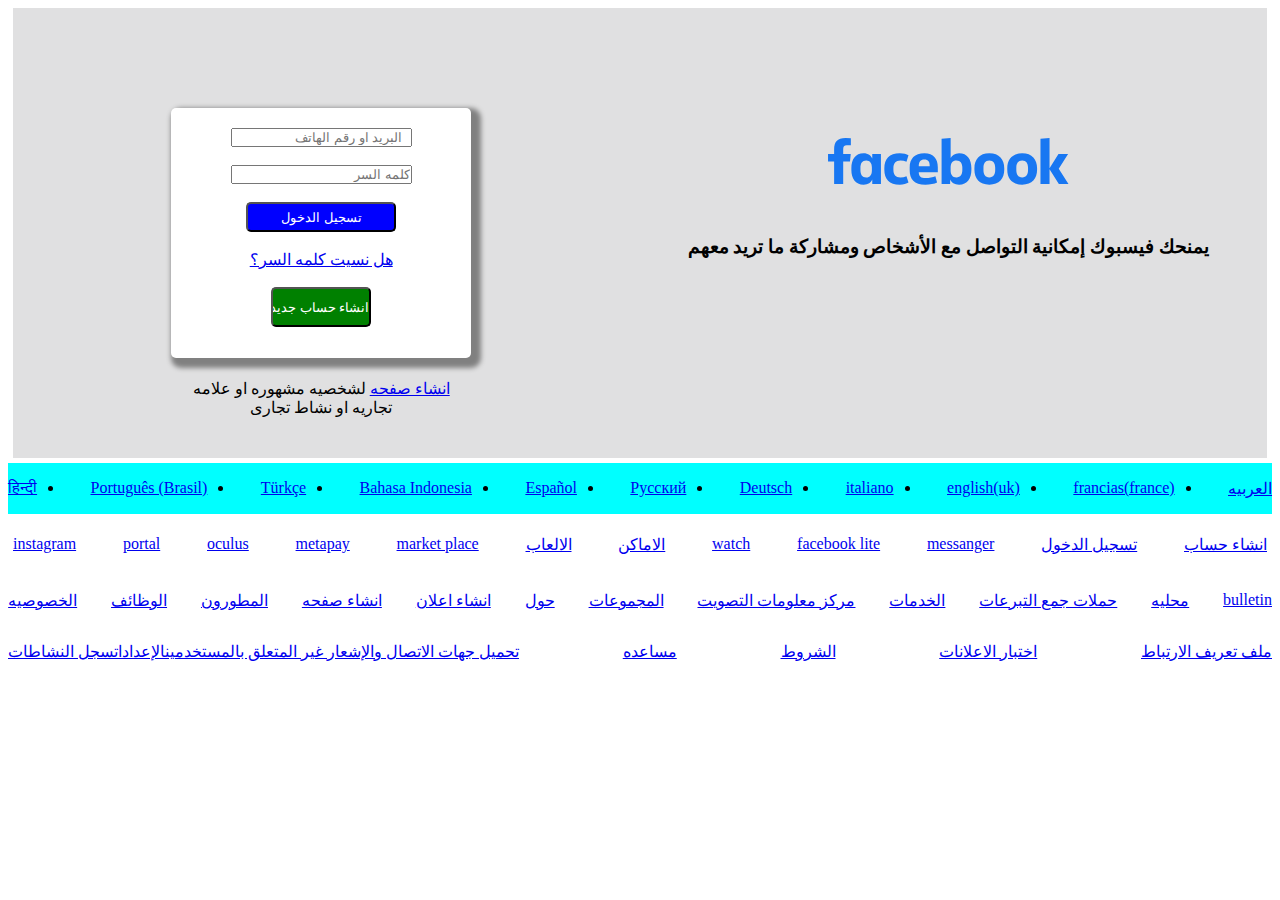
<file: index.html>
<!DOCTYPE html>
<html lang="en">
<head>
    <meta charset="UTF-8">
    <meta http-equiv="X-UA-Compatible" content="IE=edge">
    <meta name="viewport" content="width=device-width, initial-scale=1.0">
    <title>Document</title>
    <link rel="stylesheet" href="style.css">
</head>
<body>
    <section>
        <div id="wasd">
<form action="facebook.com" method="get">
<input type="البريد او رقم الهاتف" placeholder="  البريد او رقم الهاتف" name="email"><br><br>
<input type="password" name="password" placeholder="كلمه السر" id=""><br><br>
<input type="submit" value="تسجيل الدخول" id="df"><br><br>
<a href="https://ar-ar.facebook.com/recover/initiate/?privacy_mutation_token=eyJ0eXBlIjowLCJjcmVhdGlvbl90aW1lIjoxNjY1NDc3OTU0LCJjYWxsc2l0ZV9pZCI6MzgxMjI5MDc5NTc1OTQ2fQ%3D%3D&ars=facebook_login">هل نسيت كلمه السر؟</a>
<br><br>
<a href="https://ar-ar.facebook.com/" target="_blank" rel="noopener noreferrer" ><input type="button" value="انشاء حساب جديد" id="er"></a><br><br>
<br>
<p></p><a href="https://ar-ar.facebook.com/pages/create/?ref_type=registration_form">انشاء صفحه</a>
لشخصيه مشهوره او علامه تجاريه او نشاط تجارى</p>
</form>





            </div>
        <div  id="we">
            <img src="dF5SId3UHWd.svg" width="300px" alt="face" srcset="">
            <h3>يمنحك فيسبوك إمكانية التواصل مع الأشخاص ومشاركة ما تريد معهم</h3>

        </div>


    </section>

    <div id="qw">
        <ul><li><a href="https://ar-ar.facebook.com/">العربيه</a></li></ul>
        <ul><li><a href="https://fr-fr.facebook.com/">francias(france)</a></li></ul>
        <ul><li><a href="https://en-gb.facebook.com/">english(uk)</a></li></ul>
        <ul><li><a href="https://it-it.facebook.com/">italiano</a></li></ul>
        <ul><li><a href="https://de-de.facebook.com/">Deutsch</a></li></ul>
        <ul><li><a href="https://ru-ru.facebook.com/">Русский</a></li></ul>
        <ul><li><a href="https://es-la.facebook.com/">Español
        </a></li></ul>
        <ul><li><a href="https://id-id.facebook.com/">Bahasa Indonesia
        </a></li></ul>
        <ul><li><a href="https://tr-tr.facebook.com/">Türkçe
        </a></li></ul>
        <ul><li><a href="https://pt-br.facebook.com/">Português (Brasil)</a></li></ul>
        <ul><li><a href="https://hi-in.facebook.com/">हिन्दी
        </a></li></ul>
        
        


        
    </div>
       
<div id="gh">
<ul><a href="https://ar-ar.facebook.com/reg/">انشاء حساب</a></ul>
<ul><a href="https://ar-ar.facebook.com/login/">تسجيل الدخول</a></ul>
<ul><a href="https://messenger.com/">messanger</a></ul>
<ul><a href="https://ar-ar.facebook.com/lite/">facebook lite</a></ul>
<ul><a href="https://ar-ar.facebook.com/watch/">watch</a></ul>
<ul><a href="https://ar-ar.facebook.com/places/">الاماكن</a></ul>
<ul><a href="https://ar-ar.facebook.com/games/">الالعاب</a></ul>
<ul><a href="https://ar-ar.facebook.com/marketplace/">market place</a></ul>
<ul><a href="https://pay.facebook.com/">metapay</a></ul>
<ul><a href="https://www.oculus.com/">oculus</a></ul>
<ul><a href="https://portal.facebook.com/">portal</a></ul>
<ul><a href="https://www.instagram.com/">instagram</a></ul>
</div>

<div id="op">

    
<ul><a href="https://www.bulletin.com/">bulletin</a></ul>
<ul><a href="https://ar-ar.facebook.com/local/lists/245019872666104/">محليه</a></ul>
<ul><a href="https://ar-ar.facebook.com/fundraisers/">حملات جمع التبرعات</a></ul>
<ul><a href="https://ar-ar.facebook.com/biz/directory/">الخدمات</a></ul>
<ul><a href="https://ar-ar.facebook.com/votinginformationcenter/?entry_point=c2l0ZQ%3D%3D">مركز معلومات التصويت</a></ul>
<ul><a href="https://ar-ar.facebook.com/groups/explore/">المجموعات</a></ul>
<ul><a href="https://about.facebook.com/">حول</a></ul>
<ul><a href="https://ar-ar.facebook.com/ad_campaign/landing.php?placement=pflo&campaign_id=402047449186&nav_source=unknown&extra_1=auto">انشاء اعلان</a></ul>
<ul><a href="https://ar-ar.facebook.com/pages/create/?ref_type=site_footer">انشاء صفحه</a></ul>
<ul><a href="https://developers.facebook.com/?ref=pf">المطورون</a></ul>
<ul><a href="https://ar-ar.facebook.com/careers/?ref=pf">الوظائف</a></ul>
<ul><a href="https://ar-ar.facebook.com/privacy/policy/?entry_point=facebook_page_footer">الخصوصيه</a></ul>

</div>
<div id="ui">
    <ul><a href="https://ar-ar.facebook.com/policies/cookies/">ملف تعريف الارتباط</a></ul>
<ul><a href="https://www.facebook.com/help/568137493302217">اختبار الاعلانات</a></ul>
<ul><a href="https://ar-ar.facebook.com/policies?ref=pf">الشروط</a></ul>
<ul><a href="https://ar-ar.facebook.com/help/?ref=pf">مساعده</a></ul>
<ul><a href="https://ar-ar.facebook.com/help/637205020878504">تحميل جهات الاتصال والإشعار غير المتعلق بالمستخدمينالإعداداتسجل النشاطات</a></ul>
</div>
    
</body>
</html>
</file>
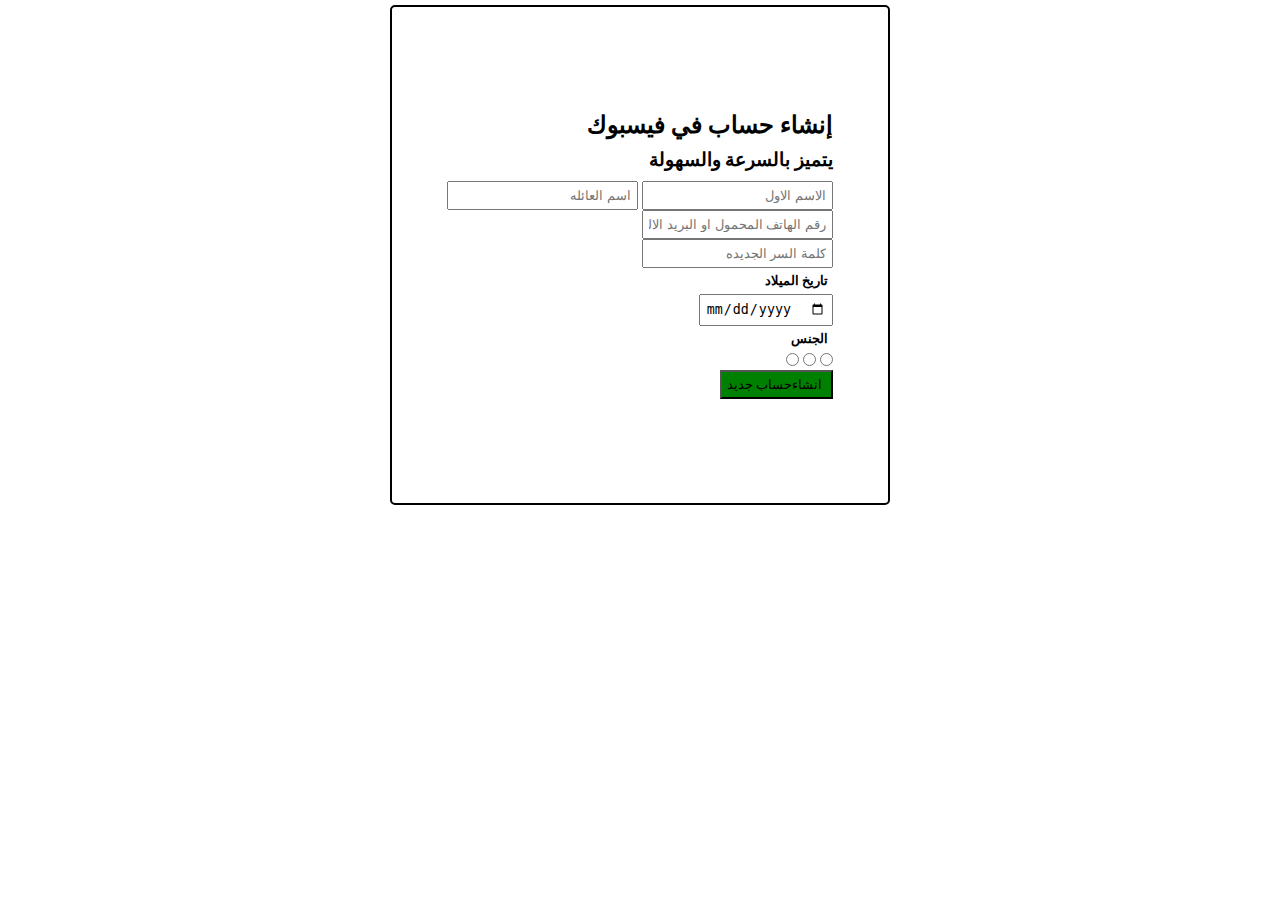
<file: creat.html>
<!DOCTYPE html>
<html lang="en">
<head>
    <meta charset="UTF-8">
    <meta http-equiv="X-UA-Compatible" content="IE=edge">
    <meta name="viewport" content="width=, initial-scale=1.0">
    <title>Document</title>
    <link rel="stylesheet" href="style1.css">
</head>
<body>
    <div >
        <h2>إنشاء حساب في فيسبوك</h2>
        <h3> يتميز بالسرعة والسهولة </h3>
        <form action="index.html" method="get">
<input type="text" placeholder="الاسم الاول" name="الاسم">
<input type="text" placeholder="اسم العائله" name="الاسم"><br>
<input type="text" placeholder="رقم الهاتف المحمول او البريد الالكترونى " name="الاسم"><br>
<input type="text" placeholder="كلمة السر الجديده " name="الاسم"><br>
<h5>تاريخ الميلاد</h5>
<input type="date" name="date" id="">
<h5>الجنس</h5>
<input type="radio" name="انثى" placeholder="انثى" id="" >
<input type="radio" name="ذكر" placeholder="ذكر" id="">
<input type="radio" name="مخصص" placeholder="مخصص" id=""><br>
<input type="button" value=" انشاءحساب جديد" id="asd">
        </form>
    </div>
</body>
</html>
</file>
<file: style.css>
*{
    margin: 0 %;
    padding: 0%; ;
    box-sizing: border-box;
}
section{
    display: flex;
    justify-content: space-around;
    text-align: center;
    background-color: #1c1e2123;
    margin: 5px;
background-size: cover;
background-position: center;
background-attachment: scroll;

}
#wasd{
    border: 2px ;
    border-radius: 5px;
    padding: 20px;
    margin: 100px;
    height: 250px;
direction: rtl;
width: 300px;
box-shadow: 5px 5px 5px 5px gray ;
background-color: white;




}
#df{
    background-color: blue;
    width: 150px;
    height: 30px;
    color: white;
    border-radius: 5px;
}
#er{
    background-color: green;
    width: 100px;
    height: 40px;
    border-radius: 5px;
    color: white;
}
#we{
    margin-top: 100px;
}
#gh{
    display: flex;
    direction: rtl;
   justify-content: space-between;
   margin: 5px;
}
#op{
    display: flex;
    direction: rtl;
   justify-content: space-between;

}
#ui{
    display: flex;
    direction: rtl;
   justify-content: space-between;



}
#qw{
    display: flex;
    direction: rtl;
   justify-content: space-between;
   list-style-type: none;
   background-color: aqua;
}
</file>
<file: style1.css>
*{
    margin: auto;
    padding: 5px;
    box-sizing: border-box;
}
body{
    display: flex;
    direction: rtl;
border: 2px solid ;

width: 500px;
height: 500px;
border-radius: 5px;


}
#asd {
    background-color: green;



}
</file>
